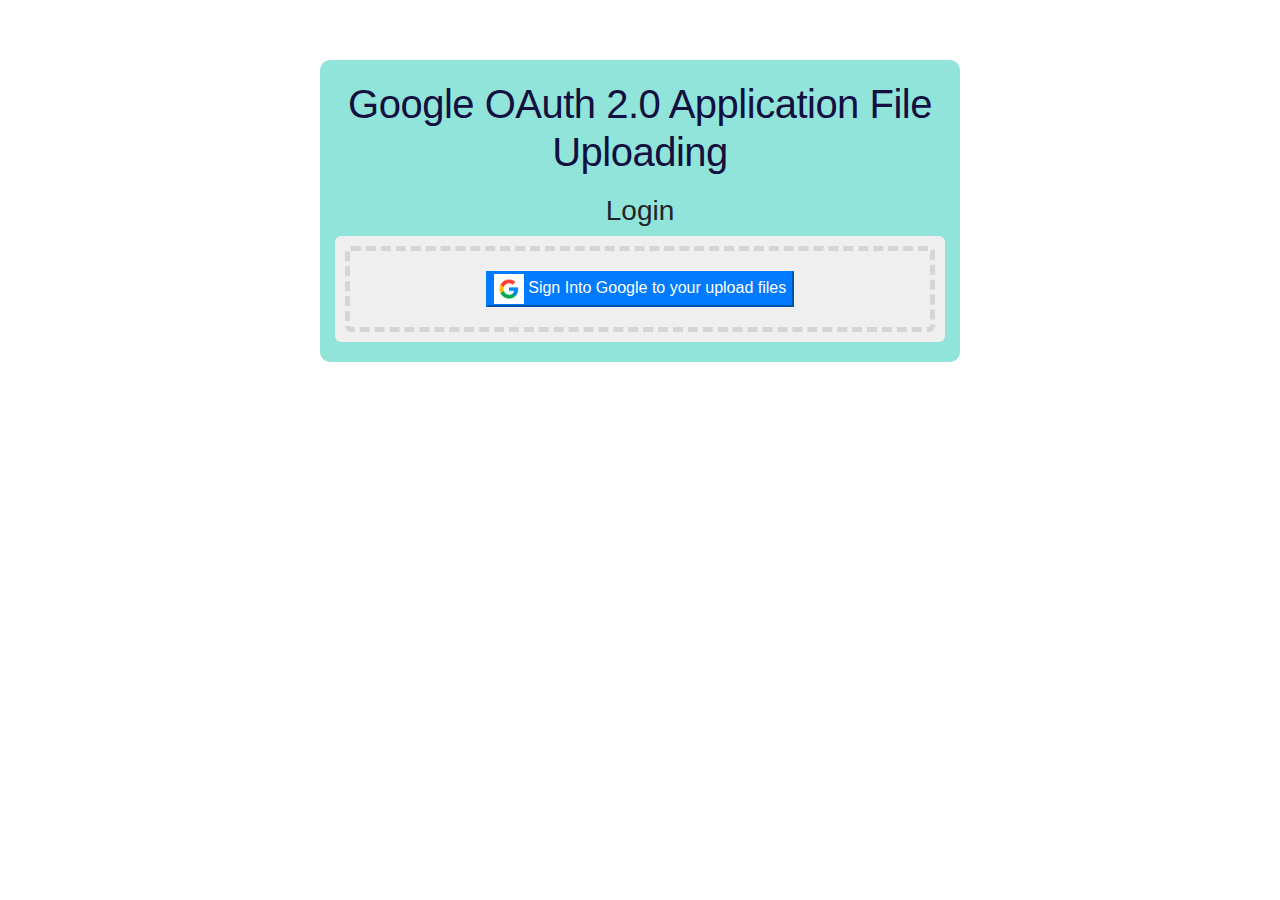
<file: OAuthProject/index.html>
<!DOCTYPE html>
<html>
  <head>
    <meta charset="utf-8" />
    <meta http-equiv="X-UA-Compatible" content="IE=edge" />
    <title>Google Drive Files Upload</title>
    <meta name="viewport" content="width=device-width, initial-scale=1" />
    <link rel="stylesheet" type="text/css" media="screen" href="main.css" />
    <script src="https://ajax.googleapis.com/ajax/libs/jquery/3.3.1/jquery.min.js"></script>
    <script src="main.js"></script>
    <link
      rel="stylesheet"
      href="https://stackpath.bootstrapcdn.com/bootstrap/4.5.2/css/bootstrap.min.css"
      integrity="sha384-JcKb8q3iqJ61gNV9KGb8thSsNjpSL0n8PARn9HuZOnIxN0hoP+VmmDGMN5t9UJ0Z"
      crossorigin="anonymous"
    />
  </head>
  <body>
    <div class="wrapper">
      <div class="container">
        <h1>Google OAuth 2.0 Application File Uploading</h1>
        <h3>Login</h3>
        <div class="upload-container">
          <div class="border-container">
            <button class="btb btn-primary" id="login">
              <img src="google.jpg" width="30" height="30" />
              Sign Into Google to your upload files
            </button>
          </div>
        </div>
      </div>
    </div>
  </body>
</html>
</file>
<file: OAuthProject/main.css>
* {
    box-sizing: border-box;
    -moz-box-sizing: border-box;
    -webkit-box-sizing: border-box;
  }
  
  body {
    font-family: "Montserrat", sans-serif;
    background: #ffffff;
  }
  
  .wrapper {
    margin: auto;
    max-width: 640px;
    padding-top: 60px;
    text-align: center;
  }
  
  .container {
    background-color: #91e4d9;
    padding: 20px;
    border-radius: 10px;
  }
  
  h1 {
    color: #130f40;
    font-family: "Varela Round", sans-serif;
    letter-spacing: -0.5px;
    font-weight: 700;
    padding-bottom: 10px;
  }
  
  .upload-container {
    background-color: rgb(239, 239, 239);
    border-radius: 6px;
    padding: 10px;
  }
  
  .border-container {
    border: 5px dashed rgba(198, 198, 198, 0.65);
    border-radius: 6px;
    padding: 20px;
  }
  
  .border-container p {
    color: #130f40;
    font-weight: 600;
    font-size: 1.1em;
    letter-spacing: -1px;
    margin-top: 30px;
    margin-bottom: 0;
    opacity: 0.65;
  }
  
  #file-browser {
    text-decoration: none;
    color: rgb(22, 42, 255);
    border-bottom: 3px dotted rgba(22, 22, 255, 0.85);
  }
  
  #file-browser:hover {
    color: rgb(0, 0, 255);
    border-bottom: 3px dotted rgba(0, 0, 255, 0.85);
  }
  
  .icons {
    color: #95afc0;
    opacity: 0.55;
  }
  
  .new_footer_area {
    background: #fbfbfd;
  }
  
  .new_footer_top {
    padding: 120px 0px 270px;
    position: relative;
    overflow-x: hidden;
  }
  .new_footer_area .footer_bottom {
    padding-top: 5px;
    padding-bottom: 50px;
  }
  .footer_bottom {
    font-size: 14px;
    font-weight: 300;
    line-height: 20px;
    color: #7f88a6;
    padding: 27px 0px;
  }
  .new_footer_top .company_widget p {
    font-size: 16px;
    font-weight: 300;
    line-height: 28px;
    color: #6a7695;
    margin-bottom: 20px;
  }
  .new_footer_top .company_widget .f_subscribe_two .btn_get {
    border-width: 1px;
    margin-top: 20px;
  }
  .btn_get_two:hover {
    background: transparent;
    color: #5e2ced;
  }
  .btn_get:hover {
    color: #fff;
    background: #6754e2;
    border-color: #6754e2;
    -webkit-box-shadow: none;
    box-shadow: none;
  }
  a:hover,
  a:focus,
  .btn:hover,
  .btn:focus,
  button:hover,
  button:focus {
    text-decoration: none;
    outline: none;
  }
</file>
